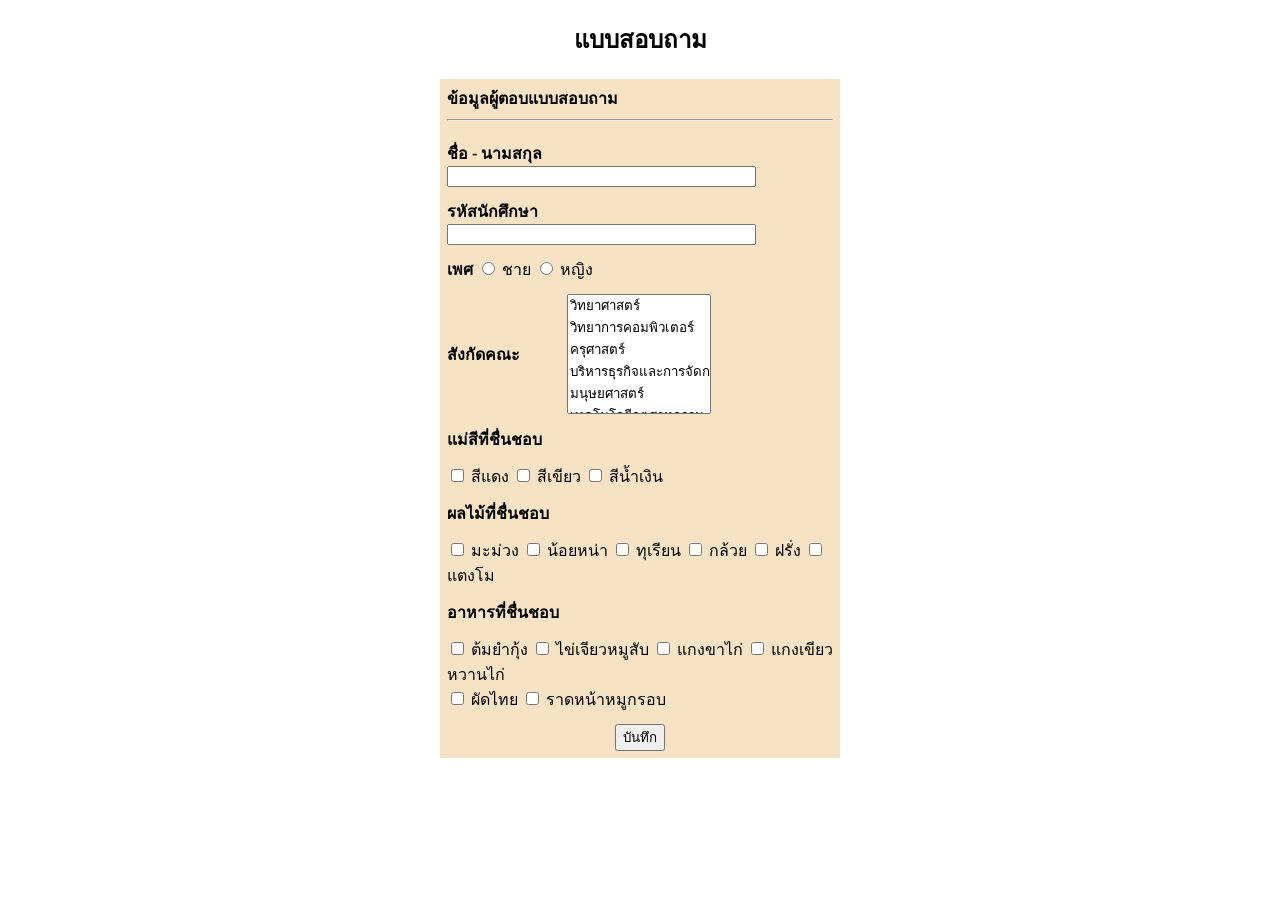
<file: index.html>
<!DOCTYPE html>
<html lang="en">
<head>
    <meta charset="UTF-8">
    <meta name="viewport" content="width=device-width, initial-scale=1.0">
    <title>แบบสอบถาม</title>
</head>
<body>

<h2 style="text-align: center;">แบบสอบถาม</h2>

<form>
    <table align="center" width="400" cellpadding="5" style="background-color:#f5e3c3;">
        <tr>
            <td colspan="2">
            <b>ข้อมูลผู้ตอบแบบสอบถาม</b>
             <hr>
            </td>
        </tr>
        <tr>
            <td colspan="2">
            <b>ชื่อ - นามสกุล</b>
            <input tag type="text" style="width:78%;">
            </td>
        </tr>
        <tr>
        <td colspan="2">
        <b>รหัสนักศึกษา</b>
        <input tag type="text" style="width:78%;">
            </td>
        </tr>
        <tr>
        <td colspan="2">
        <b>เพศ</b>
        <input tag type="radio" name="gender"> ชาย
        <input tag type="radio" name="gender"> หญิง
            </td>
        </tr>
        <tr>
            <td style="vertical-align: middle; width: 30%;">
            <b>สังกัดคณะ</b>
            </td>
            <td>
            <select tag size="10" style="width:54%; height:120px;">
            <option>วิทยาศาสตร์</option>
            <option>วิทยาการคอมพิวเตอร์</option>
            <option>ครุศาสตร์</option>
            <option>บริหารธุรกิจและการจัดการ</option>
            <option>มนุษยศาสตร์</option>
            <option>เทคโนโลยีอุตสาหกรรม</option>
            <option>เกษตรศาสตร์</option>
            <option>พยาบาลศาสตร์</option>
            <option>สาธารณสุขศาสตร์</option>
            <option>แพทย์แผนไทยและทางเลือก</option>
            <option>นิติศาสตร์</option>
            </select>
            </td>
        </tr>
        <tr>
        <td colspan="2"><b>แม่สีที่ชื่นชอบ</b></td>
        </tr>
        <tr>
        <td colspan="2">
        <input tag type="checkbox"> สีแดง
        <input tag type="checkbox"> สีเขียว
        <input tag type="checkbox"> สีน้ำเงิน
        </td>
        </tr>
        <tr>
        <td colspan="2"><b>ผลไม้ที่ชื่นชอบ</b></td>
        </tr>
        <tr>
        <td colspan="2">
        <input tag type="checkbox"> มะม่วง
        <input tag type="checkbox"> น้อยหน่า
        <input tag type="checkbox"> ทุเรียน
        <input tag type="checkbox"> กล้วย
        <input tag type="checkbox"> ฝรั่ง
        <input tag type="checkbox"> แตงโม
        </td>
        </tr>
        <tr>
        <td colspan="2"><b>อาหารที่ชื่นชอบ</b></td>
        </tr>
        <tr>
        <td colspan="2">
        <input tag type="checkbox"> ต้มยำกุ้ง
        <input tag type="checkbox"> ไข่เจียวหมูสับ
        <input tag type="checkbox"> แกงขาไก่
        <input tag type="checkbox"> แกงเขียวหวานไก่<br>
        <input tag type="checkbox"> ผัดไทย
        <input tag type="checkbox"> ราดหน้าหมูกรอบ
        </td>
        </tr>
        <tr>
        <td colspan="2" style="text-align:center;">
        <input tag type="submit" value="บันทึก">
        </td>
        </tr>
    </table>
       </form>
           </body>
                </html>
</file>
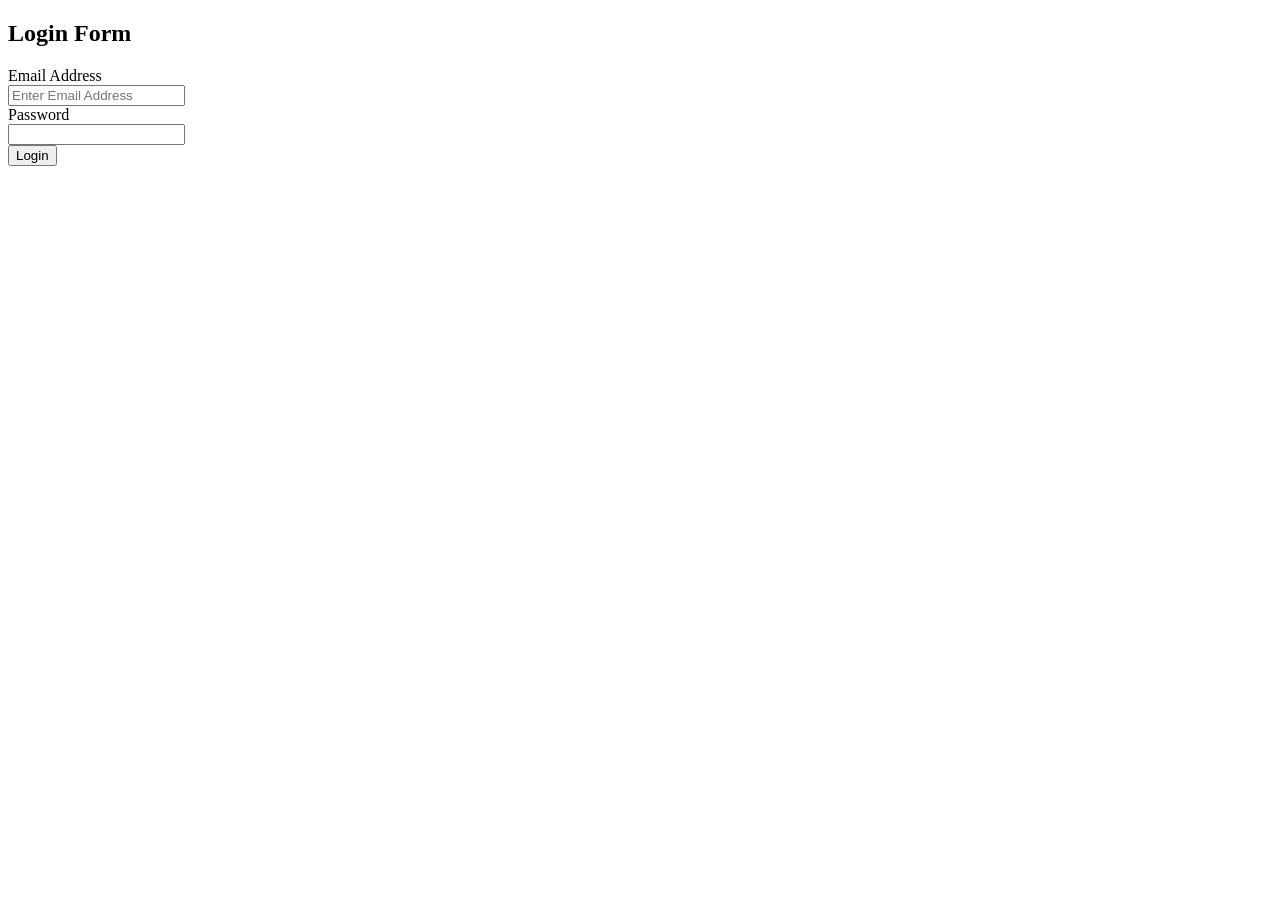
<file: form.html>
<!DOCTYPE html>
<html lang="en">
<head>
    <meta charset="UTF-8">
    <meta name="viewport" content="width=device-width, initial-scale=1.0">
    <title>Form Element</title>
</head>
<body>
    <h2>Login Form</h2>
    <form method="post" action="" novalidate>
        <label for="email">Email Address</label><br>
        <input placeholder="Enter Email Address" type="email" name="email" id="email"><br>
        <label for="password">Password</label><br>
        <input type="password" name="password" id="password"><br>
        <input type="submit" value="Login"><br>
    </form>
</body>
</html>
</file>
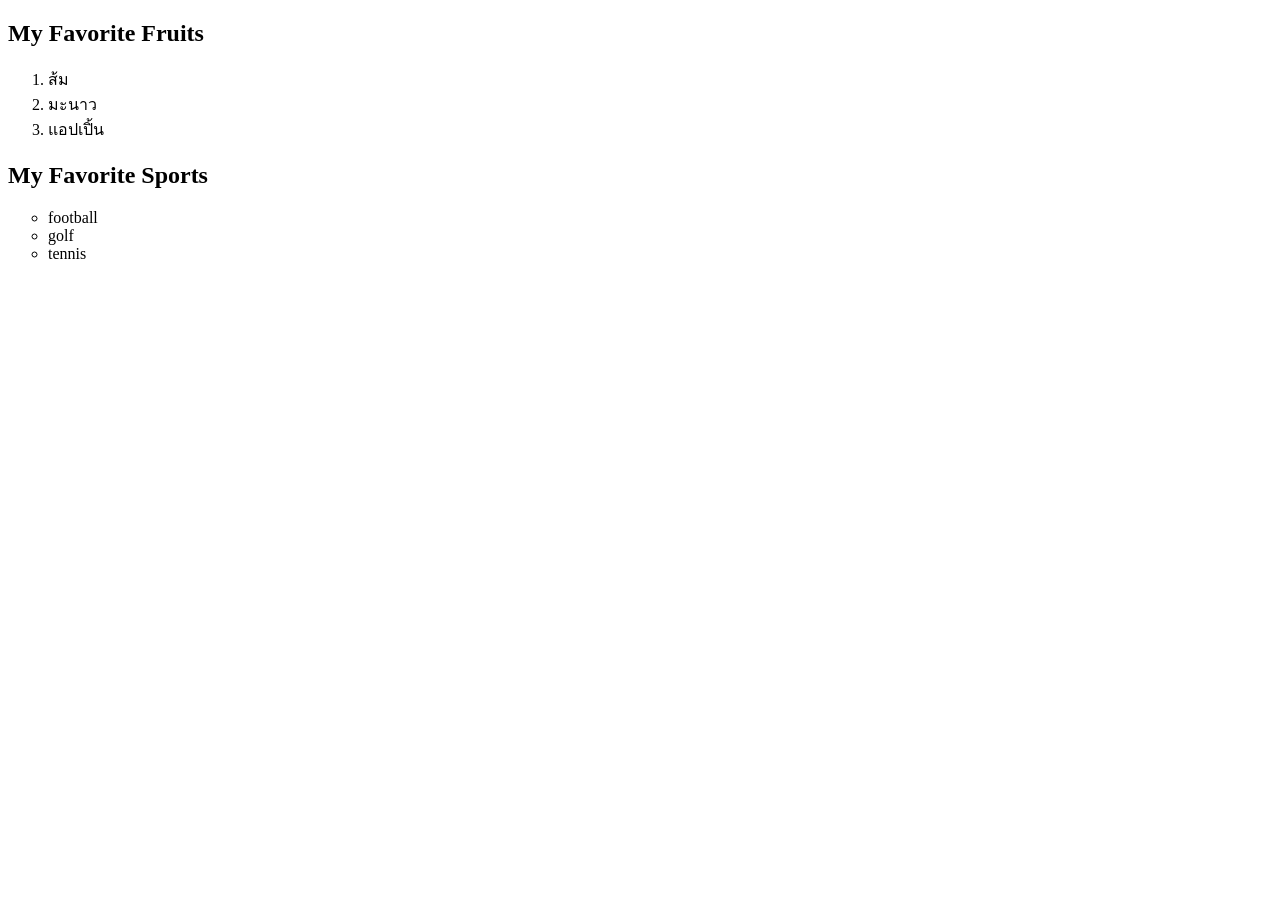
<file: list.html>
<!DOCTYPE html>
<html lang="en">
<head>
    <meta charset="UTF-8">
    <meta name="viewport" content="width=device-width, initial-scale=1.0">
    <title>List Element</title>
</head>
<body>
    <h2>My Favorite Fruits</h2>
    <ol>
        <li>ส้ม</li>
        <li>มะนาว</li>
        <li>แอปเปิ้น</li>
    </ol>
    <h2>My Favorite Sports</h2>
    <ul style="list-style-type: circle;">
        <li>football</li>
        <li>golf</li>
        <li>tennis</li>
    </ul>
</body>
</html>
</file>
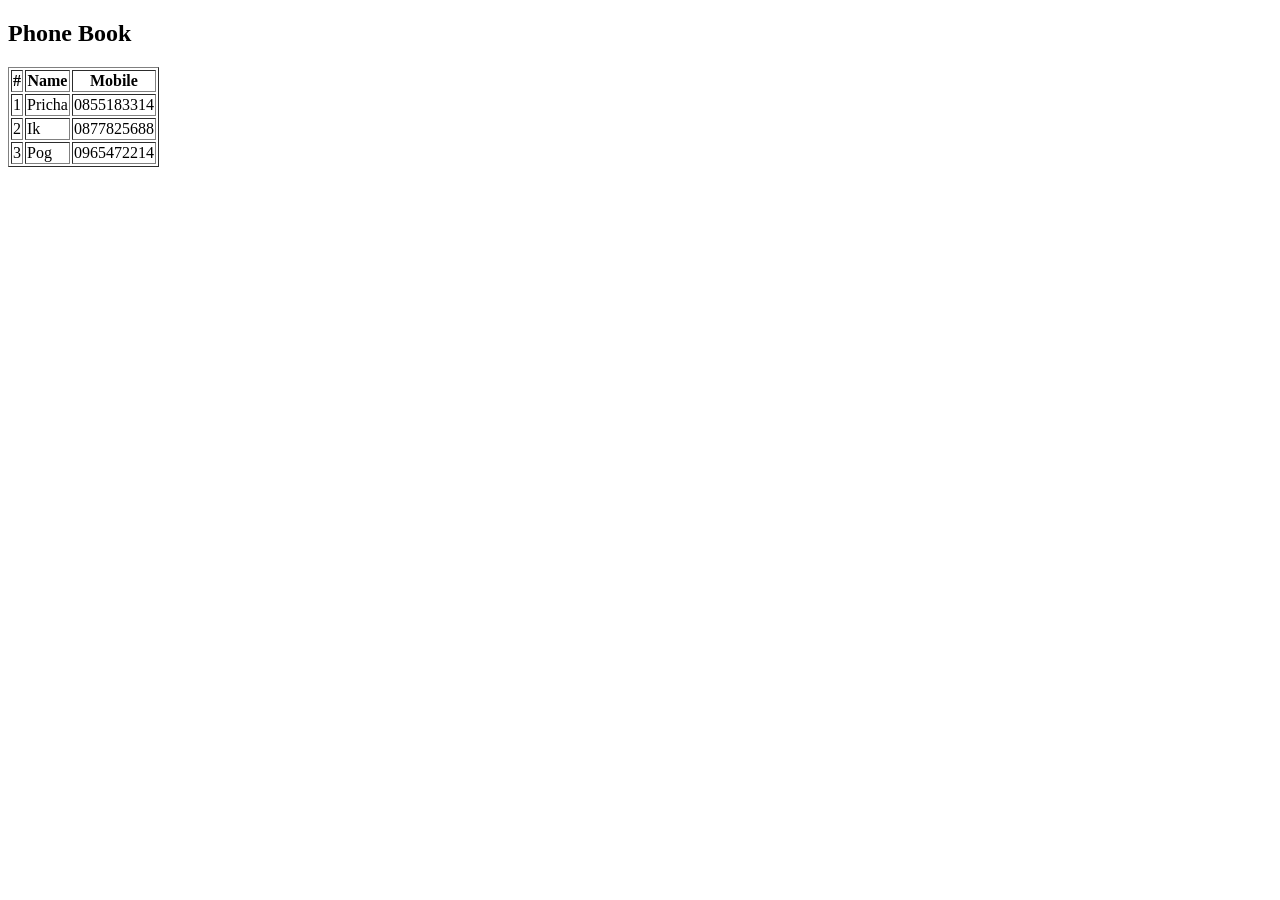
<file: table.html>
<!DOCTYPE html>
<html lang="en">
<head>
    <meta charset="UTF-8">
    <meta name="viewport" content="width=device-width, initial-scale=1.0">
    <title>Table Element</title>
</head>
<body>
    <h2>Phone Book</h2>
    <table border="1">
        <thead>
            <tr>
                <th>#</th>
                <th>Name</th>
                <th>Mobile</th>
            </tr>
        </thead>
        <tbody>
            <tr>
                <td>1</td>
                <td>Pricha</td>
                <td>0855183314</td>
            </tr>
            <tr>
                <td>2</td>
                <td>Ik</td>
                <td>0877825688</td>
            </tr>
            <tr>
                <td>3</td>
                <td>Pog</td>
                <td>0965472214</td>
            </tr>
        </tbody>
    </table>
</body>
</html>
</file>
